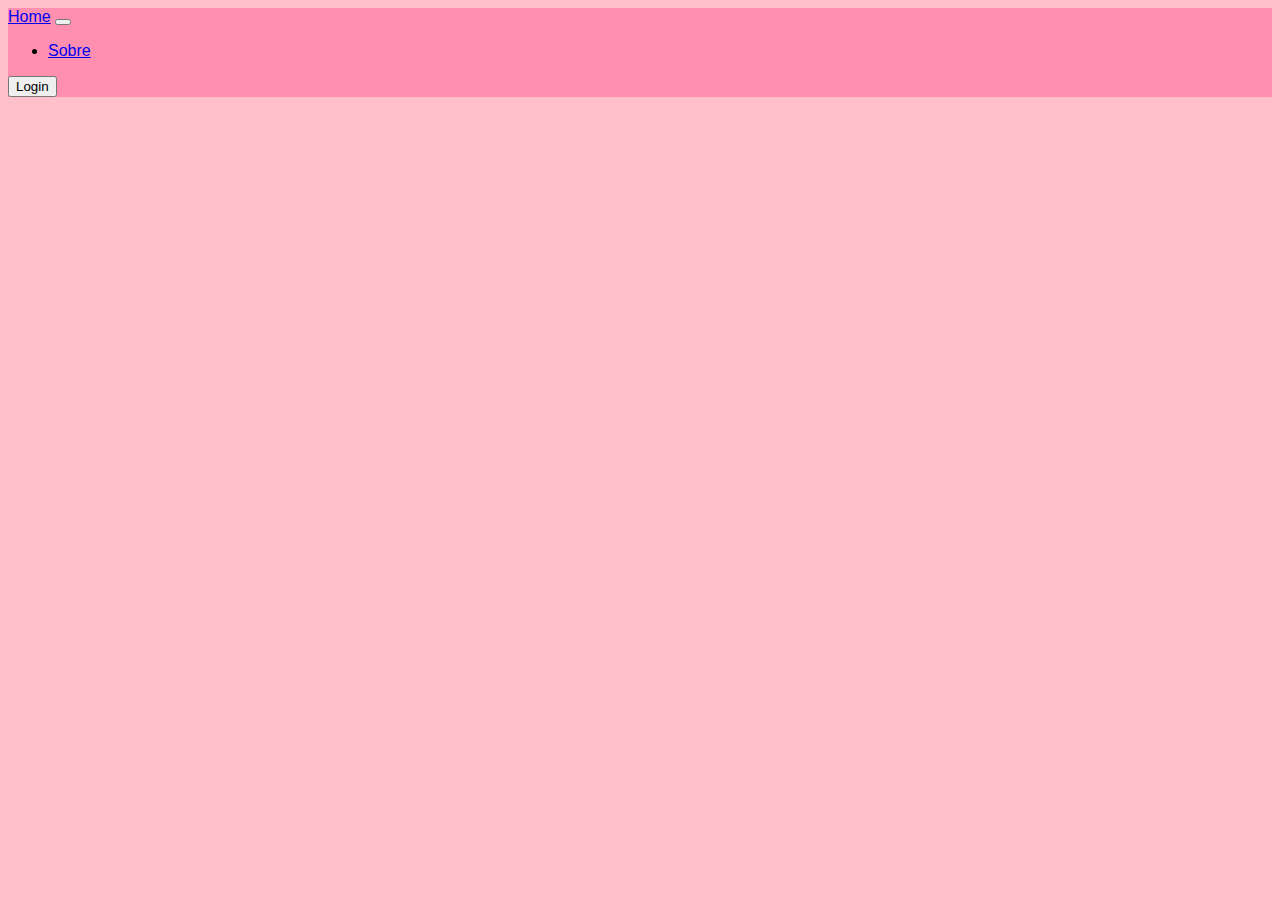
<file: view/index.html>
<!DOCTYPE html>
<html lang="pt-br">
<head>
    <meta charset="UTF-8">
    <meta http-equiv="X-UA-Compatible" content="IE=edge">
    <meta name="viewport" content="width=device-width, initial-scale=1.0">
    <title>Book Banch</title>
    <!-- Links necessários para funcionamento do JavaScript e Bootstrap -->
    <link rel="stylesheet" href="../style.css">
    <link href="https://cdn.jsdelivr.net/npm/bootstrap@5.0.2/dist/css/bootstrap.min.css" rel="stylesheet" integrity="sha384-EVSTQN3/azprG1Anm3QDgpJLIm9Nao0Yz1ztcQTwFspd3yD65VohhpuuCOmLASjC" crossorigin="anonymous">
    <script src="https://cdn.jsdelivr.net/npm/bootstrap@5.0.2/dist/js/bootstrap.bundle.min.js" integrity="sha384-MrcW6ZMFYlzcLA8Nl+NtUVF0sA7MsXsP1UyJoMp4YLEuNSfAP+JcXn/tWtIaxVXM" crossorigin="anonymous"></script>
    <!-- Fim JavaScript e Bootstrap -->
</head>
<body class="color">
    <nav class="navbar navbar-expand-lg navbar-dark" style="background-color: #FF8FB1;">
        <div class="container-fluid">
            <a class="navbar-brand" href="#">Home</a>
                <button class="navbar-toggler" type="button" data-bs-toggle="collapse" data-bs-target="#navbarSupportedContent" aria-controls="navbarSupportedContent" aria-expanded="false" aria-label="Toggle navigation">
                    <span class="navbar-toggler-icon"></span>
                </button>
            <div class="collapse navbar-collapse" id="navbarSupportedContent">
                <ul class="navbar-nav me-auto mb-2 mb-lg-0">
                    <li class="nav-item">
                        <a class="nav-link active" aria-current="page" href="#">Sobre</a>
                    </li>
                </ul>
                <form class="d-flex" action="telaLogin.html">
                    <button class="btn btn-outline-light" type="submit">Login</button>
                </form>
            </div>
        </div>
    </nav>
    <div class="container">
    </div>
</body>
</html>
</file>
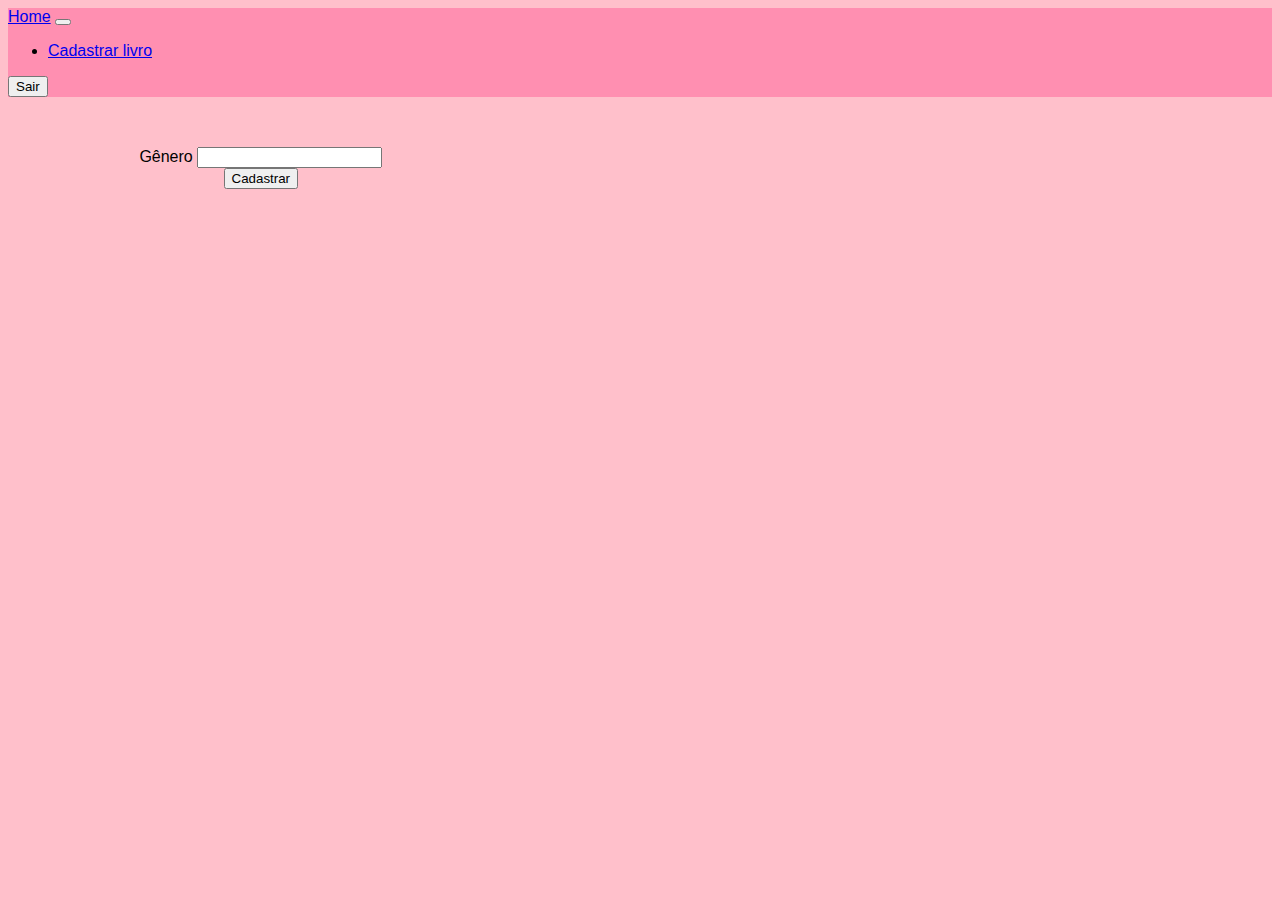
<file: view/cadastroGenero.html>
<!DOCTYPE html>
<html lang="pt-br">
<head>
    <meta charset="UTF-8">
    <meta http-equiv="X-UA-Compatible" content="IE=edge">
    <meta name="viewport" content="width=device-width, initial-scale=1.0">
    <title>Book Banch</title>
    <!-- Links necessários para funcionamento do JavaScript e Bootstrap -->
    <link rel="stylesheet" href="../style.css">
    <link href="https://cdn.jsdelivr.net/npm/bootstrap@5.0.2/dist/css/bootstrap.min.css" rel="stylesheet" integrity="sha384-EVSTQN3/azprG1Anm3QDgpJLIm9Nao0Yz1ztcQTwFspd3yD65VohhpuuCOmLASjC" crossorigin="anonymous">
    <script src="https://cdn.jsdelivr.net/npm/bootstrap@5.0.2/dist/js/bootstrap.bundle.min.js" integrity="sha384-MrcW6ZMFYlzcLA8Nl+NtUVF0sA7MsXsP1UyJoMp4YLEuNSfAP+JcXn/tWtIaxVXM" crossorigin="anonymous"></script>
    <!-- Fim JavaScript e Bootstrap -->
</head>
<body class="color">
    <nav class="navbar navbar-expand-lg navbar-dark" style="background-color: #FF8FB1;">
        <div class="container-fluid">
            <a class="navbar-brand" href="paginaInicial.php">Home</a>
                <button class="navbar-toggler" type="button" data-bs-toggle="collapse" data-bs-target="#navbarSupportedContent" aria-controls="navbarSupportedContent" aria-expanded="false" aria-label="Toggle navigation">
                    <span class="navbar-toggler-icon"></span>
                </button>
            <div class="collapse navbar-collapse" id="navbarSupportedContent">
                <ul class="navbar-nav me-auto mb-2 mb-lg-0">
                    <li class="nav-item">
                        <a class="nav-link active" aria-current="page" href="cadastroLivro.php">Cadastrar livro</a>
                    </li>
                </ul>
                <form class="d-flex" method="POST" action="../control/controle.php">
                    <button class="btn btn-outline-light" type="submit" name="opcao" value="sair">Sair</button>
                </form>
            </div>
        </div>
    </nav>
    <div class="container">
        <form method="POST" action="../control/controleGenero.php">
            <div class="mb-3">
              <label for="nome_genero" class="form-label">Gênero</label>
              <input type="text" class="form-control" id="nome_genero" name="genero">
            </div>
            <button type="submit" class="btn btn-outline-light" name="opcao" value="cadastrar">Cadastrar</button>
        </form>
    </div>
</body>
</html>
</file>
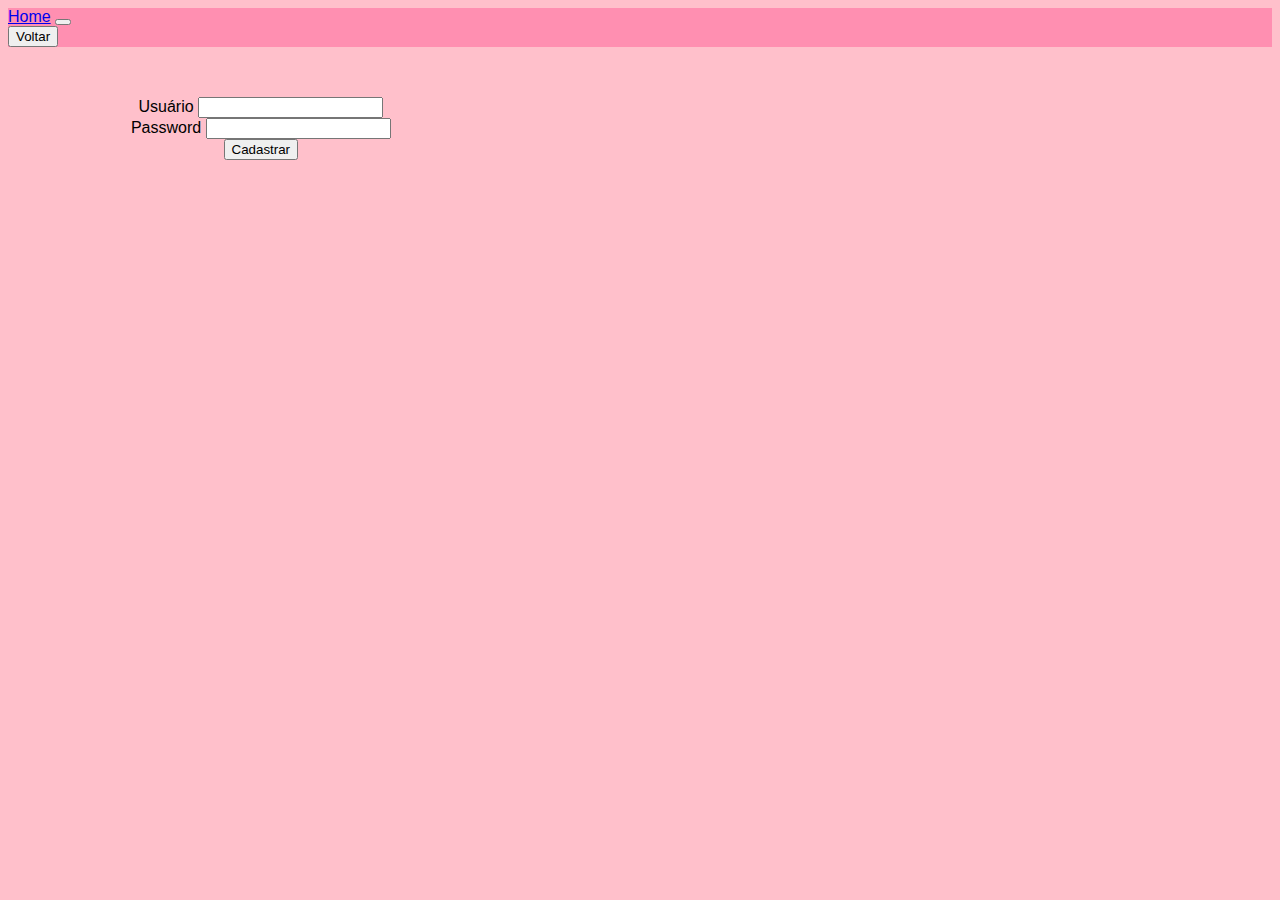
<file: view/cadastroUsuario.html>
<!DOCTYPE html>
<html lang="pt-br">
<head>
    <meta charset="UTF-8">
    <meta http-equiv="X-UA-Compatible" content="IE=edge">
    <meta name="viewport" content="width=device-width, initial-scale=1.0">
    <title>Book Banch</title>
    <!-- Links necessários para funcionamento do JavaScript e Bootstrap -->
    <link rel="stylesheet" href="../style.css">
    <link href="https://cdn.jsdelivr.net/npm/bootstrap@5.0.2/dist/css/bootstrap.min.css" rel="stylesheet" integrity="sha384-EVSTQN3/azprG1Anm3QDgpJLIm9Nao0Yz1ztcQTwFspd3yD65VohhpuuCOmLASjC" crossorigin="anonymous">
    <script src="https://cdn.jsdelivr.net/npm/bootstrap@5.0.2/dist/js/bootstrap.bundle.min.js" integrity="sha384-MrcW6ZMFYlzcLA8Nl+NtUVF0sA7MsXsP1UyJoMp4YLEuNSfAP+JcXn/tWtIaxVXM" crossorigin="anonymous"></script>
    <!-- Fim JavaScript e Bootstrap -->
</head>
<body class="color">
    <nav class="navbar navbar-expand-lg navbar-dark" style="background-color: #FF8FB1;">
        <div class="container-fluid">
            <a class="navbar-brand" href="index.html">Home</a>
                <button class="navbar-toggler" type="button" data-bs-toggle="collapse" data-bs-target="#navbarSupportedContent" aria-controls="navbarSupportedContent" aria-expanded="false" aria-label="Toggle navigation">
                    <span class="navbar-toggler-icon"></span>
                </button>
            <form class="d-flex" action="index.html">
                <button class="btn btn-outline-light" type="submit">Voltar</button>
            </form>
        </div>
    </nav>
    <div class="container">
        <form method="GET" action="../control/controle.php">
            <div class="mb-3">
                <label for="nome" class="form-label">Usuário</label>
                <input type="text" class="form-control" name="nome">
            </div>
            <div class="mb-3">
                <label for="senha" class="form-label">Password</label>
                <input type="password" class="form-control" name="senha">
            </div>
                <button type="submit" class="btn btn-outline-light" name="opcao" value="cadastrar">Cadastrar</button><br>
        </form>
    </div>
</body>
</html>
</file>
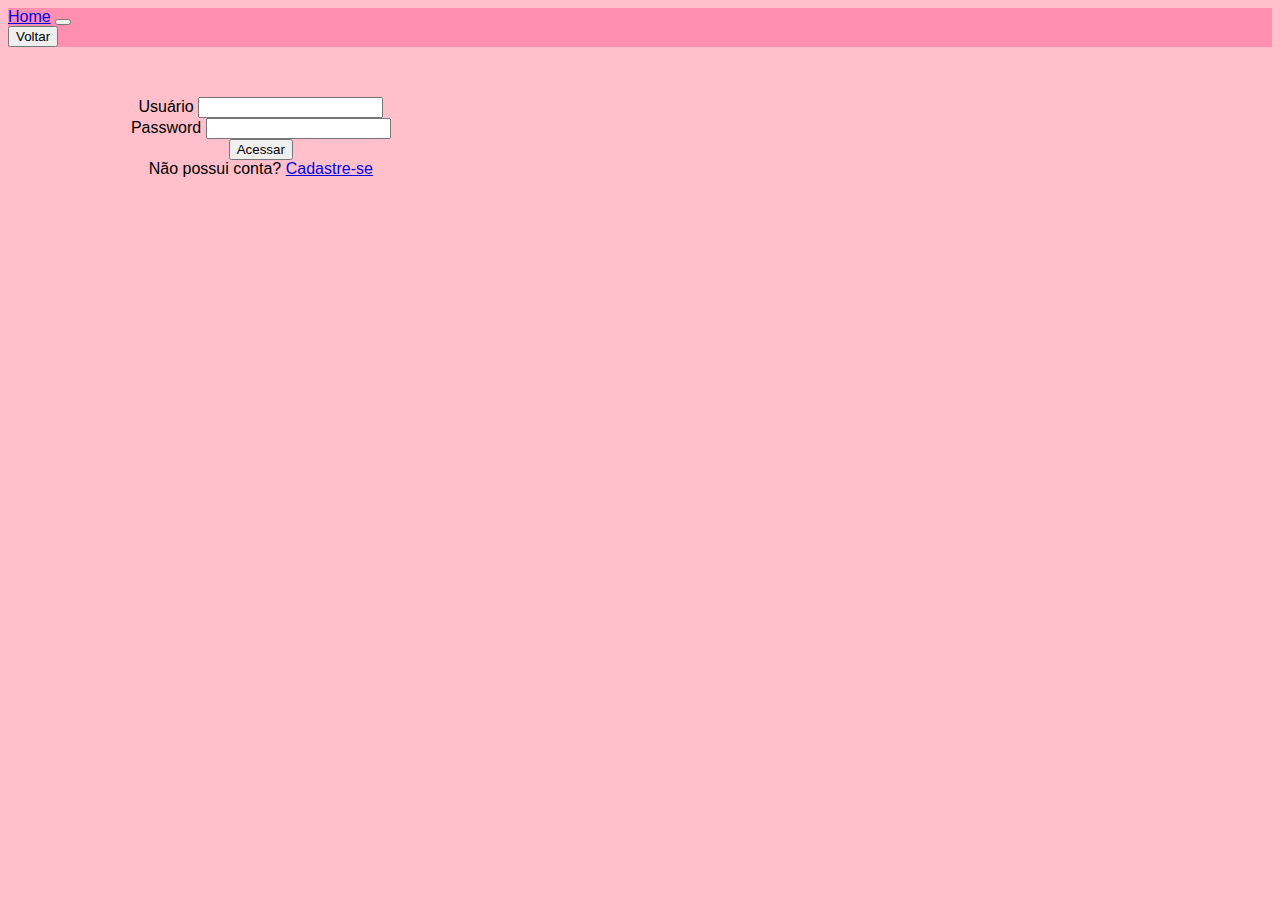
<file: view/telaLogin.html>
<!DOCTYPE html>
<html lang="pt-br">
<head>
    <meta charset="UTF-8">
    <meta http-equiv="X-UA-Compatible" content="IE=edge">
    <meta name="viewport" content="width=device-width, initial-scale=1.0">
    <title>Book Banch</title>
    <!-- Links necessários para funcionamento do JavaScript e Bootstrap -->
    <link rel="stylesheet" href="../style.css">
    <link href="https://cdn.jsdelivr.net/npm/bootstrap@5.0.2/dist/css/bootstrap.min.css" rel="stylesheet" integrity="sha384-EVSTQN3/azprG1Anm3QDgpJLIm9Nao0Yz1ztcQTwFspd3yD65VohhpuuCOmLASjC" crossorigin="anonymous">
    <script src="https://cdn.jsdelivr.net/npm/bootstrap@5.0.2/dist/js/bootstrap.bundle.min.js" integrity="sha384-MrcW6ZMFYlzcLA8Nl+NtUVF0sA7MsXsP1UyJoMp4YLEuNSfAP+JcXn/tWtIaxVXM" crossorigin="anonymous"></script>
    <!-- Fim JavaScript e Bootstrap -->
</head>
<body class="color">
    <nav class="navbar navbar-expand-lg navbar-dark" style="background-color: #FF8FB1;">
        <div class="container-fluid">
            <a class="navbar-brand" href="index.html">Home</a>
                <button class="navbar-toggler" type="button" data-bs-toggle="collapse" data-bs-target="#navbarSupportedContent" aria-controls="navbarSupportedContent" aria-expanded="false" aria-label="Toggle navigation">
                    <span class="navbar-toggler-icon"></span>
                </button>
            <form class="d-flex" action="index.html">
                <button class="btn btn-outline-light" type="submit">Voltar</button>
            </form>
        </div>
    </nav>
    <div class="container">
        <form method="POST" action="../control/controle.php">
            <div class="mb-3">
                <label for="nome" class="form-label">Usuário</label>
                <input type="text" class="form-control" name="nome">
            </div>
            <div class="mb-3">
                <label for="senha" class="form-label">Password</label>
                <input type="password" class="form-control" name="senha">
            </div>
                <button type="submit" class="btn btn-outline-light" name="opcao" value="logar">Acessar</button><br>
                Não possui conta? <a href="cadastroUsuario.html">Cadastre-se</a>
        </form>
    </div>
</body>
</html>
</file>
<file: style.css>
.navbar{
    font-family: 'Lucida Sans', 'Lucida Sans Regular', 'Lucida Grande', 'Lucida Sans Unicode', Geneva, Verdana, sans-serif;
}

.color{
    font-family: 'Lucida Sans', 'Lucida Sans Regular', 'Lucida Grande', 'Lucida Sans Unicode', Geneva, Verdana, sans-serif;
    background-color: pink;
}

.container{
    margin-top: 50px;
    width: 40%;
    text-align: center;
}
.input_size{
    width: 30%;
}
</file>
